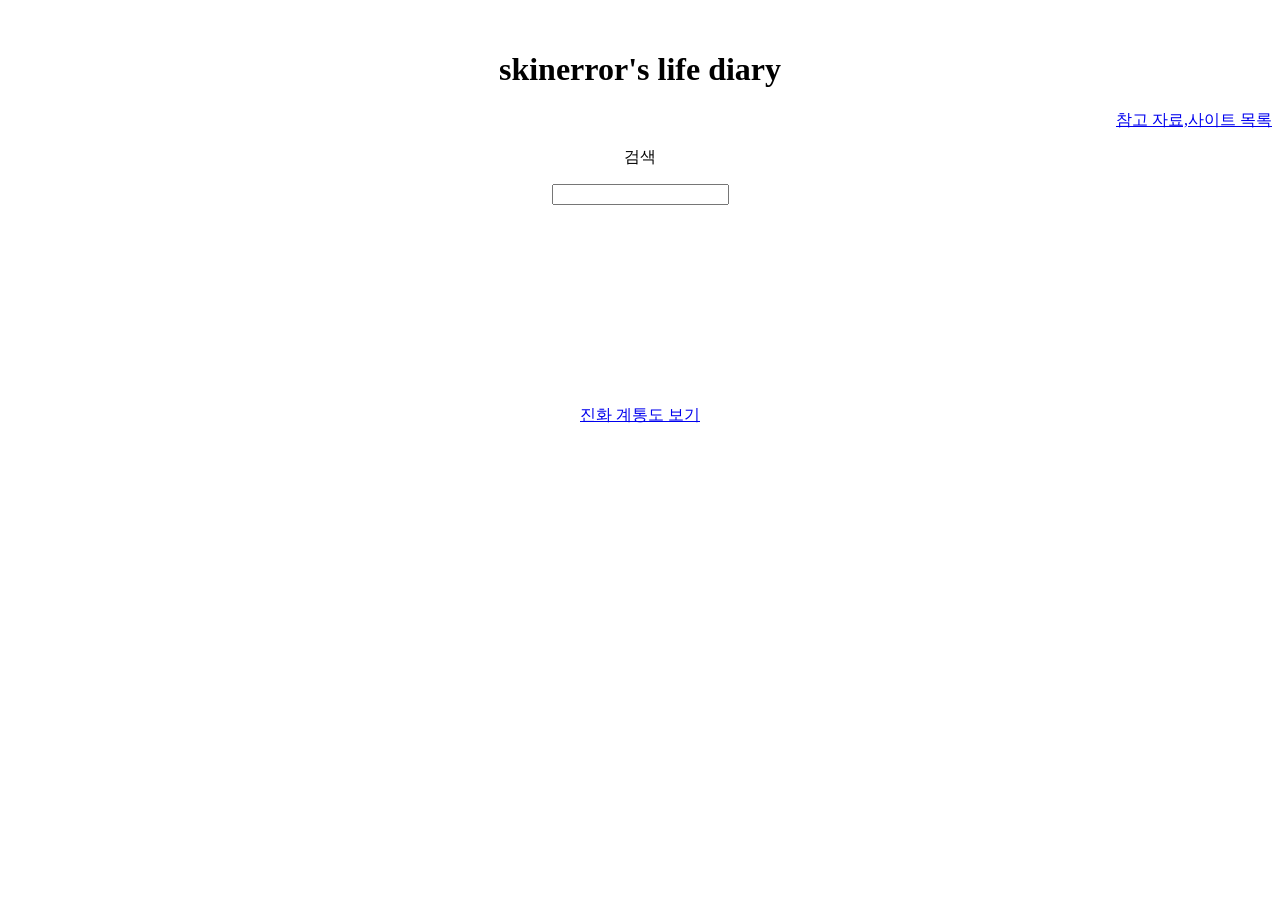
<file: index.html>
<!DOCTYPE html>
<html>

<head>
    <title>skinerror's life diary</title>

    <link rel="stylesheet" href="style.css">
</head>

<body>
    <h1>skinerror's life diary</h1>

    <a id="reference" href="reference.html">
        참고 자료,사이트 목록
    </a>

    <p id="search">
        검색
    </p>

    <input id="searchs">
    <ul id="searchResults"></ul>

    <a id="taxon" href="taxon/taxon.html">
        진화 계통도 보기
    </a>
    <script src="taxon/taxond.js"></script>
    <script src="index.js"></script>
</body>

</html>
</file>
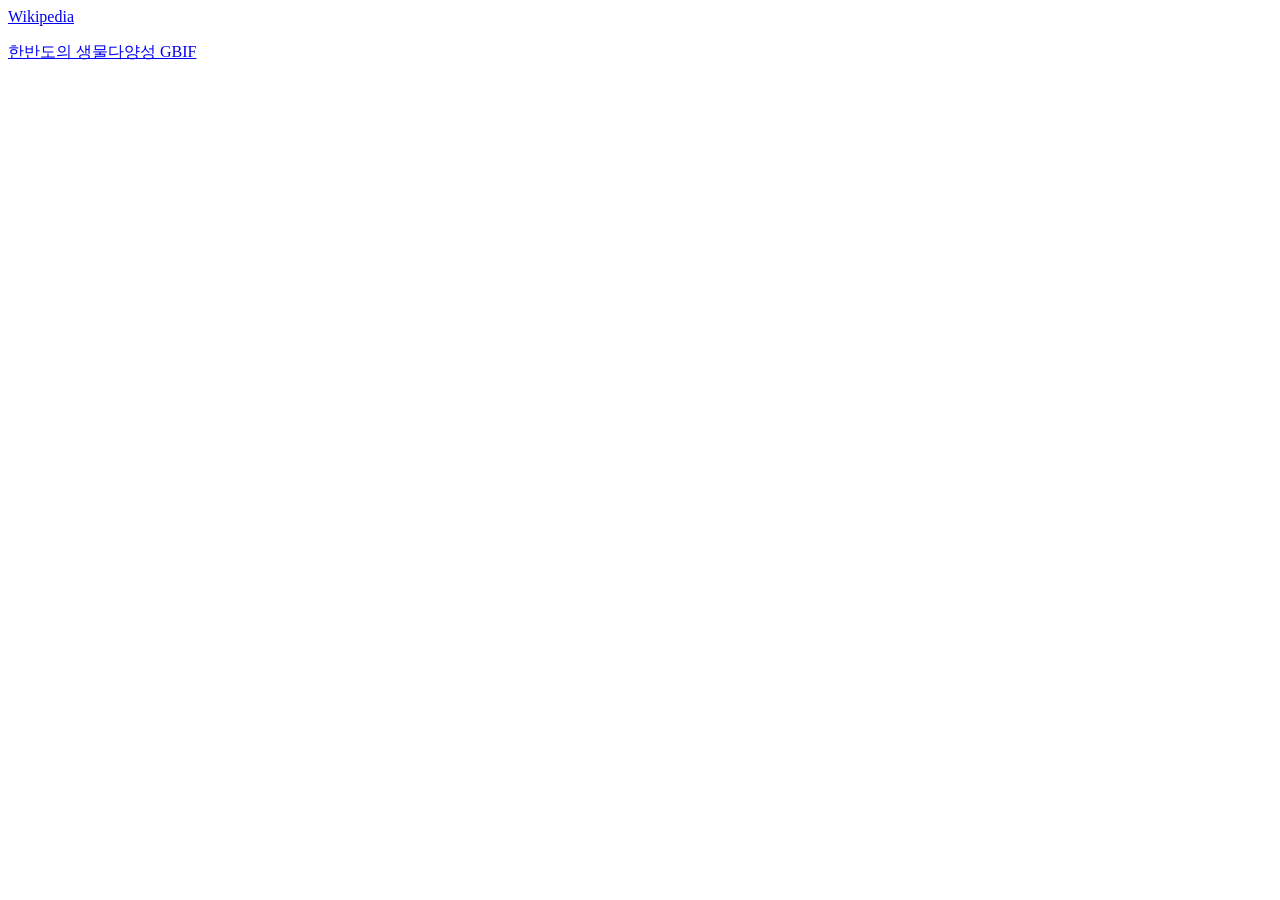
<file: reference.html>
<!DOCTYPE html>

<html>

<head>
    <title>
        reference
    </title>
</head>

<body>

    <a href="https://en.wikipedia.org/wiki/Main_Page" title="Wikipedia">
        Wikipedia
    </a>
    <p> </p>
    <a href="https://species.nibr.go.kr/" title="한반도의 생물다양성">
        한반도의 생물다양성
    </a>
    <a href="https://www.gbif.org/" title="GBIF">
        GBIF
    </a>

</body>

</html>
</file>
<file: style.css>
h1 {
    text-align: center;
    padding-top: 30px;
}

#reference {
    display: block;
    text-align: end;
}

#search {
    text-align: center;
}

#taxon {
    display: block;
    width: fit-content;
    margin: 0 auto;
    margin-top: 200px;
}

#searchs {
    display: block;
    margin: 0 auto;
    margin-top: auto;
}

#searchResults {
    max-height: 180px;
    /* 6개 정도 보이는 높이 */
    overflow-y: auto;
    /* 넘치면 스크롤 */
    list-style: none;
    padding: 0;
    margin: 0;
    border: none;
    border-radius: 8px;
    width: 500px;
    margin: 0 auto;
}

#searchResults li {
    padding: 8px 12px;
    border-bottom: 1px solid #eee;
}

#searchResults li:hover {
    background-color: #f0f0f0;
}
</file>
